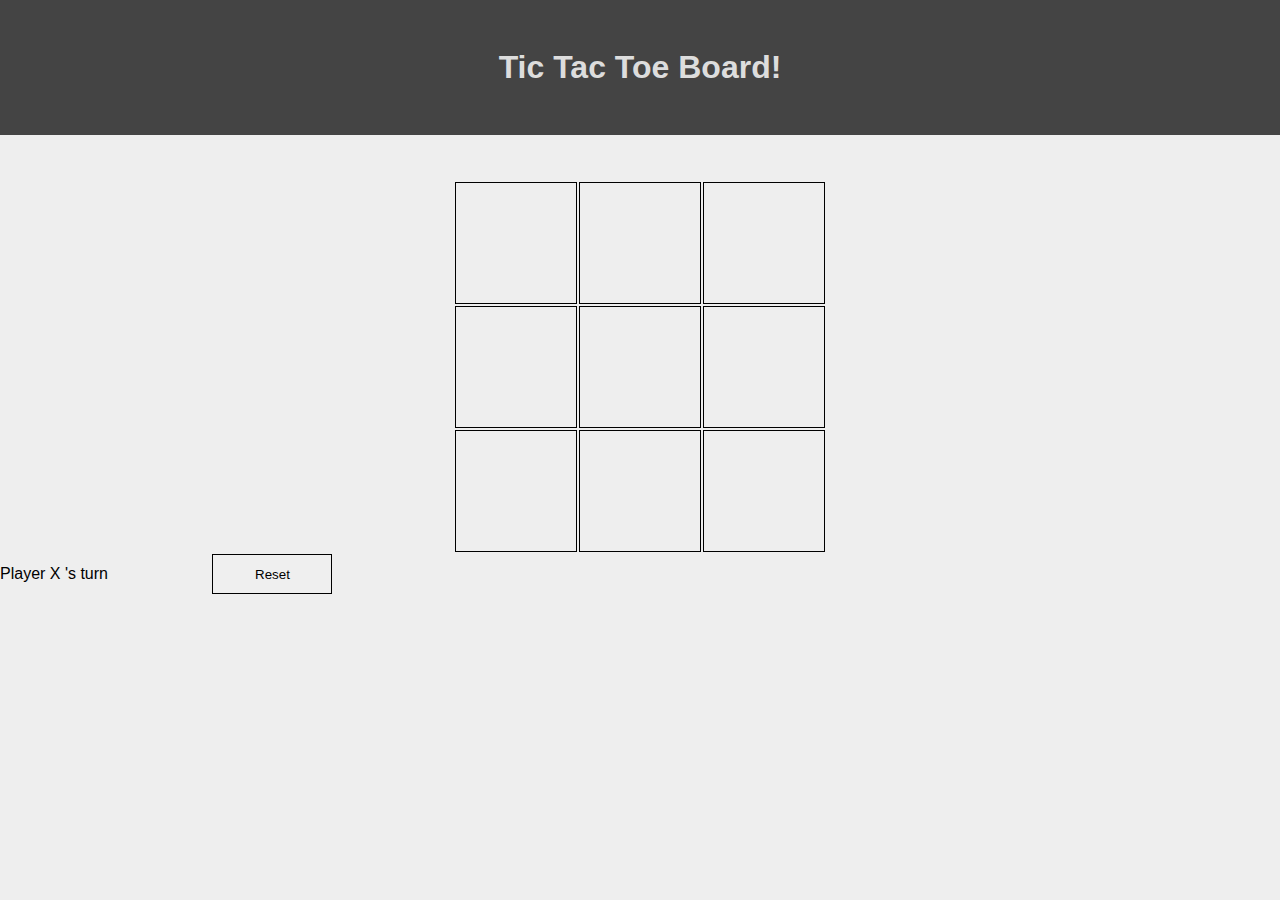
<file: Part1/index.html>
<!DOCTYPE html>
<html lang="en">

<head>
  <meta charset="UTF-8" />
  <meta name="viewport" content="width=device-width, initial-scale=1.0" />
  <title>Tic Tac Toe</title>
  <link rel="stylesheet" href="./index.css" />
</head>

<body>
  <nav>
    <h1>Tic Tac Toe Board!</h1>
  </nav>
  <main>
    <table>
      <tr class="row">
        <td id="0" onclick="play(0)"></td>
        <td id="1" onclick="play(1)"></td>
        <td id="2" onclick="play(2)"></td>
      </tr>
      <tr class="row">
        <td id="3" onclick="play(3)"></td>
        <td id="4" onclick="play(4)"></td>
        <td id="5" onclick="play(5)"></td>
      </tr>
      <tr class="row">
        <td id="6" onclick="play(6)"></td>
        <td id="7" onclick="play(7)"></td>
        <td id="8" onclick="play(8)"></td>
      </tr>
    </table>
    <span>Player </span>
    <span id="player">X</span>
    <span>'s turn</span>
    <button type="reset" value="reset" onclick="window.location.reload()" id="reset1">Reset</button>
  </main>
  <script src="index.js"></script>
</body>

</html>
</file>
<file: Part1/index.css>
* {
    margin: 0;
    padding: 0;
    font-family: Arial, Helvetica, sans-serif;
  }

  nav {
      height: 15vh;
      background: #444;
      color: #DDD;
  }

  main {
      background: #EEE;
      height: 85vh;
  }

  table,
  section,
  nav {
      display: flex;
      justify-content: center;
      align-items: center;
  }

  table {
      padding-top: 5vh;
  }

.row td {
    height: 120px;
    width: 120px;
    border: 1px solid #000;
    text-align: center;
    font-size: 2em;
}

#reset1 {
    height: 40px;
    width: 120px;
    border: 1px solid #000;
    text-align: center;
    font-size: 2 em;
    margin-left:100px;
    
}
</file>
